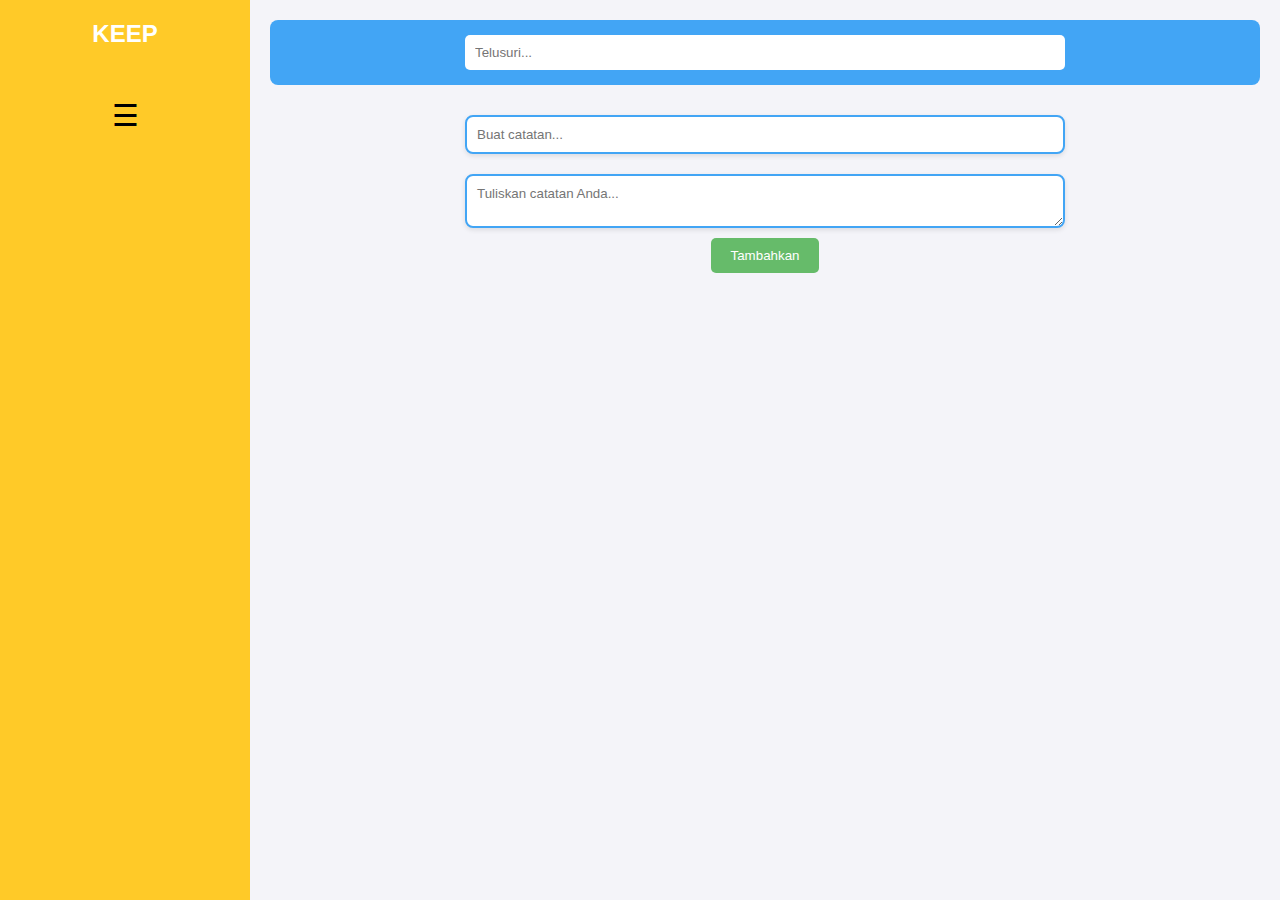
<file: index.html>
<!DOCTYPE html>
<html lang="en">
<head>
    <meta charset="UTF-8">
    <meta name="viewport" content="width=device-width, initial-scale=1.0">
    <title>Catatan - Colorful Keep Clone</title>
    <link rel="stylesheet" href="diarymemos.css">
</head>
<body>
    <aside class="sidebar">
        <h2>KEEP</h2>
        <div class="menu-icon" id="menu-icon">☰</div>
        <ul class="menu" id="menu">
            <li class="active" onclick="location.href='index.html'">📄 Catatan</li>
            <li onclick="location.href='reminders.html'">🔔 Pengingat</li>
            <li onclick="location.href='editlabel.html'">🖊 Edit Label</li>
            <li onclick="location.href='archive.html'">📥 Arsipkan</li>
            <li onclick="location.href='trash.html'">🗑 Sampah</li>
        </ul>
    </aside>

    <div class="main-content">
        <header class="navbar">
            <input type="text" id="search-bar" placeholder="Telusuri..." />
        </header>

        <section class="note-input">
            <input type="text" id="note-title" placeholder="Buat catatan..." />
            <textarea id="note-description" placeholder="Tuliskan catatan Anda..."></textarea>
            <button id="add-note-btn">Tambahkan</button>
        </section>

        <section class="notes-grid" id="notes-grid"></section>
    </div>

    <script src="diarymemos.js"></script>
</body>
</html>
</file>
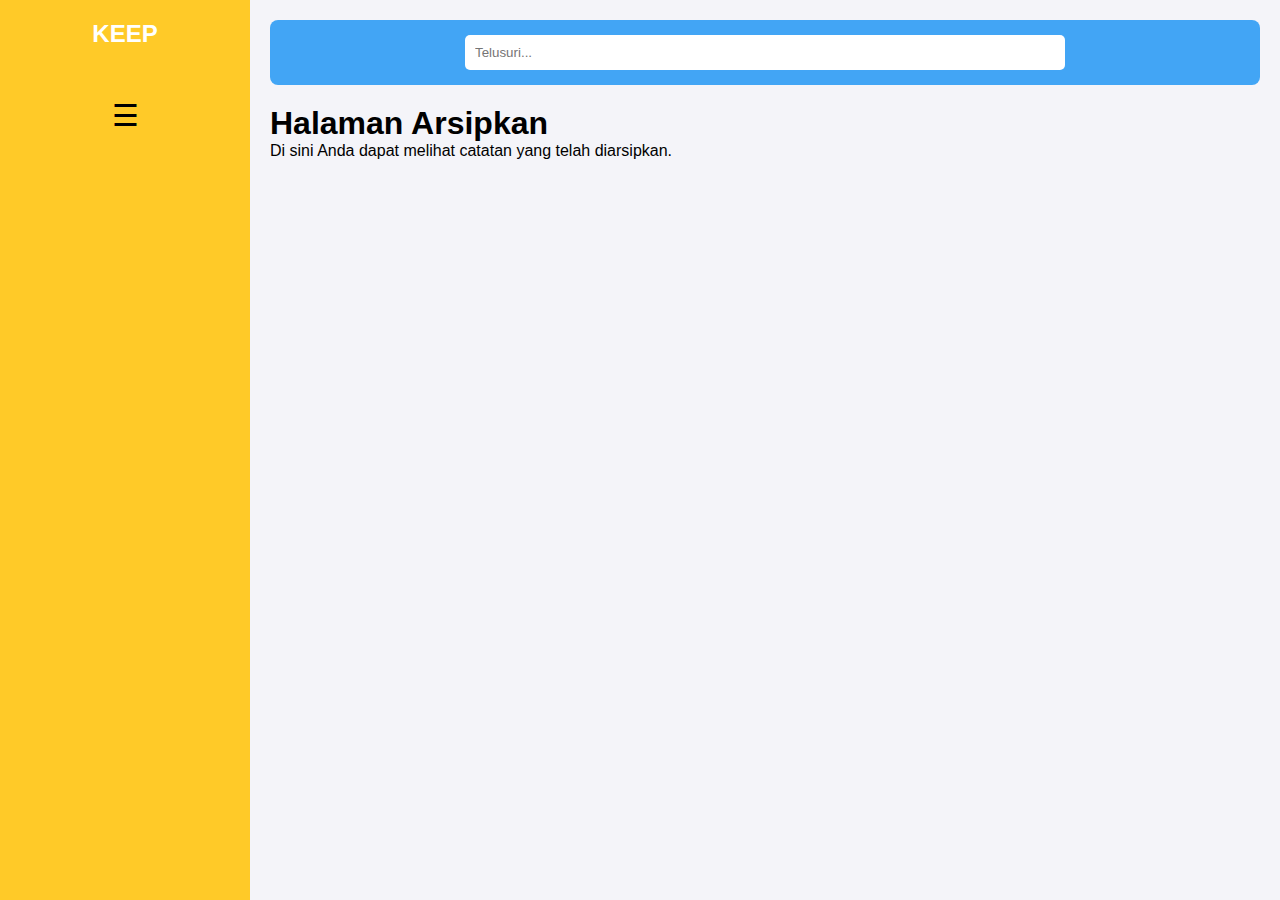
<file: archive.html>
<!DOCTYPE html>
<html lang="en">
<head>
    <meta charset="UTF-8">
    <meta name="viewport" content="width=device-width, initial-scale=1.0">
    <title>Arsipkan - Colorful Keep Clone</title>
    <link rel="stylesheet" href="diarymemos.css">
</head>
<body>
    <aside class="sidebar">
        <h2>KEEP</h2>
        <div class="menu-icon" id="menu-icon">☰</div>
        <ul class="menu" id="menu">
            <li onclick="location.href='index.html'">📄 Catatan</li>
            <li onclick="location.href='reminders.html'">🔔 Pengingat</li>
            <li onclick="location.href='editlabel.html'">🖊 Edit Label</li>
            <li class="active">📥 Arsipkan</li>
            <li onclick="location.href='trash.html'">🗑 Sampah</li>
        </ul>
    </aside>

    <div class="main-content">
        <header class="navbar">
            <input type="text" id="search-bar" placeholder="Telusuri..." />
        </header>

        <h1>Halaman Arsipkan</h1>
        <p>Di sini Anda dapat melihat catatan yang telah diarsipkan.</p>
        <!-- Implementasikan logika untuk mengarsipkan catatan di sini -->
    </div>

    <script src="diarymemos.js"></script>
</body>
</html>
</file>
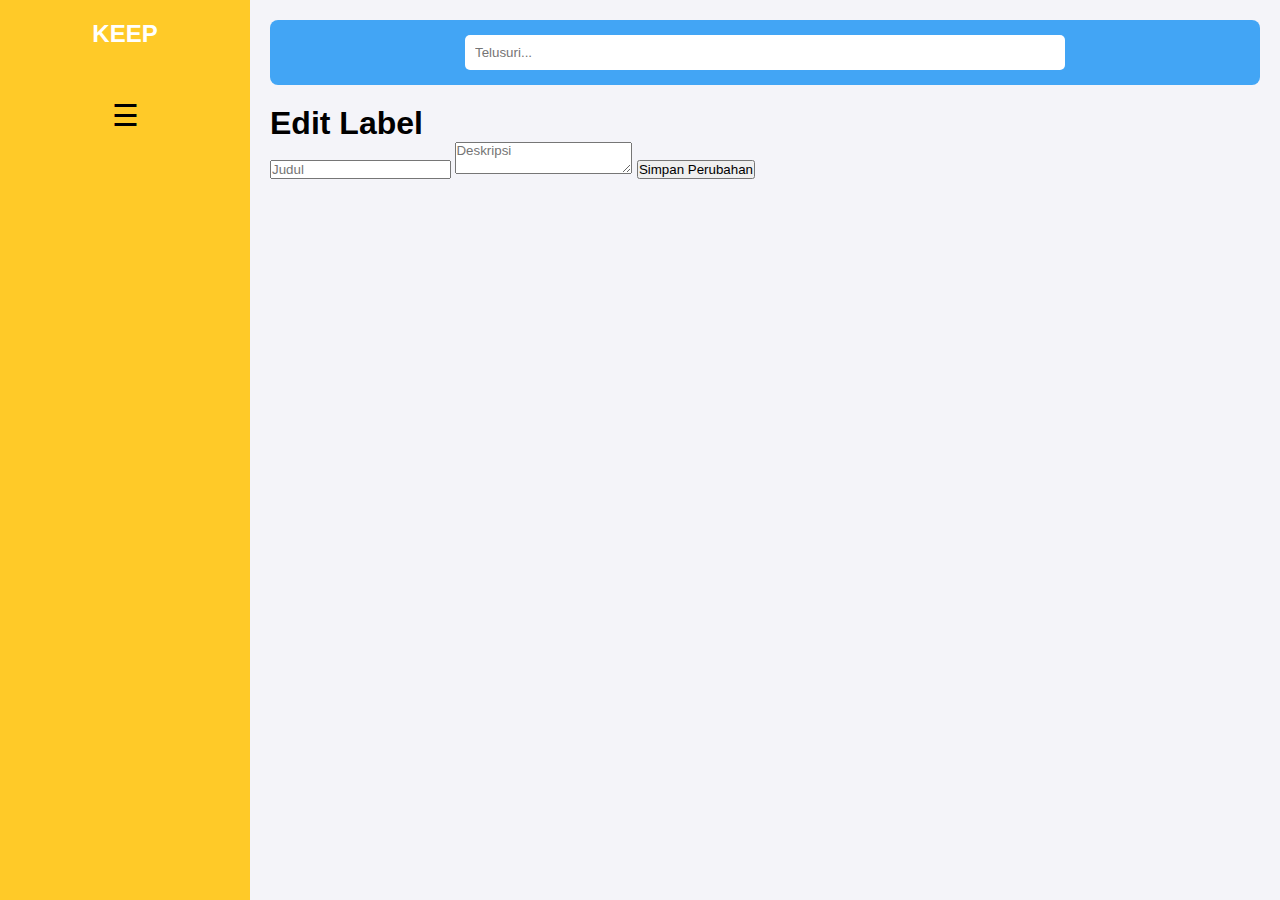
<file: editlabel.html>
<!DOCTYPE html>
<html lang="en">
<head>
    <meta charset="UTF-8">
    <meta name="viewport" content="width=device-width, initial-scale=1.0">
    <title>Edit Label - Colorful Keep Clone</title>
    <link rel="stylesheet" href="diarymemos.css">
</head>
<body>
    <aside class="sidebar">
        <h2>KEEP</h2>
        <div class="menu-icon" id="menu-icon">☰</div>
        <ul class="menu" id="menu">
            <li onclick="location.href='index.html'">📄 Catatan</li>
            <li onclick="location.href='reminders.html'">🔔 Pengingat</li>
            <li class="active">🖊 Edit Label</li>
            <li onclick="location.href='archive.html'">📥 Arsipkan</li>
            <li onclick="location.href='trash.html'">🗑 Sampah</li>
        </ul>
    </aside>

    <div class="main-content">
        <header class="navbar">
            <input type="text" id="search-bar" placeholder="Telusuri..." />
        </header>

        <h1>Edit Label</h1>
        <form id="edit-form">
            <input type="text" id="edit-title" placeholder="Judul" />
            <textarea id="edit-description" placeholder="Deskripsi"></textarea>
            <button type="submit">Simpan Perubahan</button>
        </form>
    </div>

    <script src="diarymemos.js"></script>
    <script>
        // Function to get query parameters
        function getQueryParams() {
            const params = {};
            const queryString = window.location.search.substring(1);
            const regex = /([^&=]+)=([^&]*)/g;
            let m;

            while (m = regex.exec(queryString)) {
                params[decodeURIComponent(m[1])] = decodeURIComponent(m[2]);
            }
            return params;
        }

        // Get parameters and populate the form
        const params = getQueryParams();
        document.getElementById("edit-title").value = params.title || '';
        document.getElementById("edit-description").value = params.description || '';

        // Handle form submission
        document.getElementById("edit-form").addEventListener("submit", function(event) {
            event.preventDefault(); // Prevent the default form submission
            // Here you can implement the logic to save the edited note
            alert("Perubahan disimpan!");
            window.location.href = "index.html"; // Redirect back to the main page
        });
    </script>
</body>
</html>
</file>
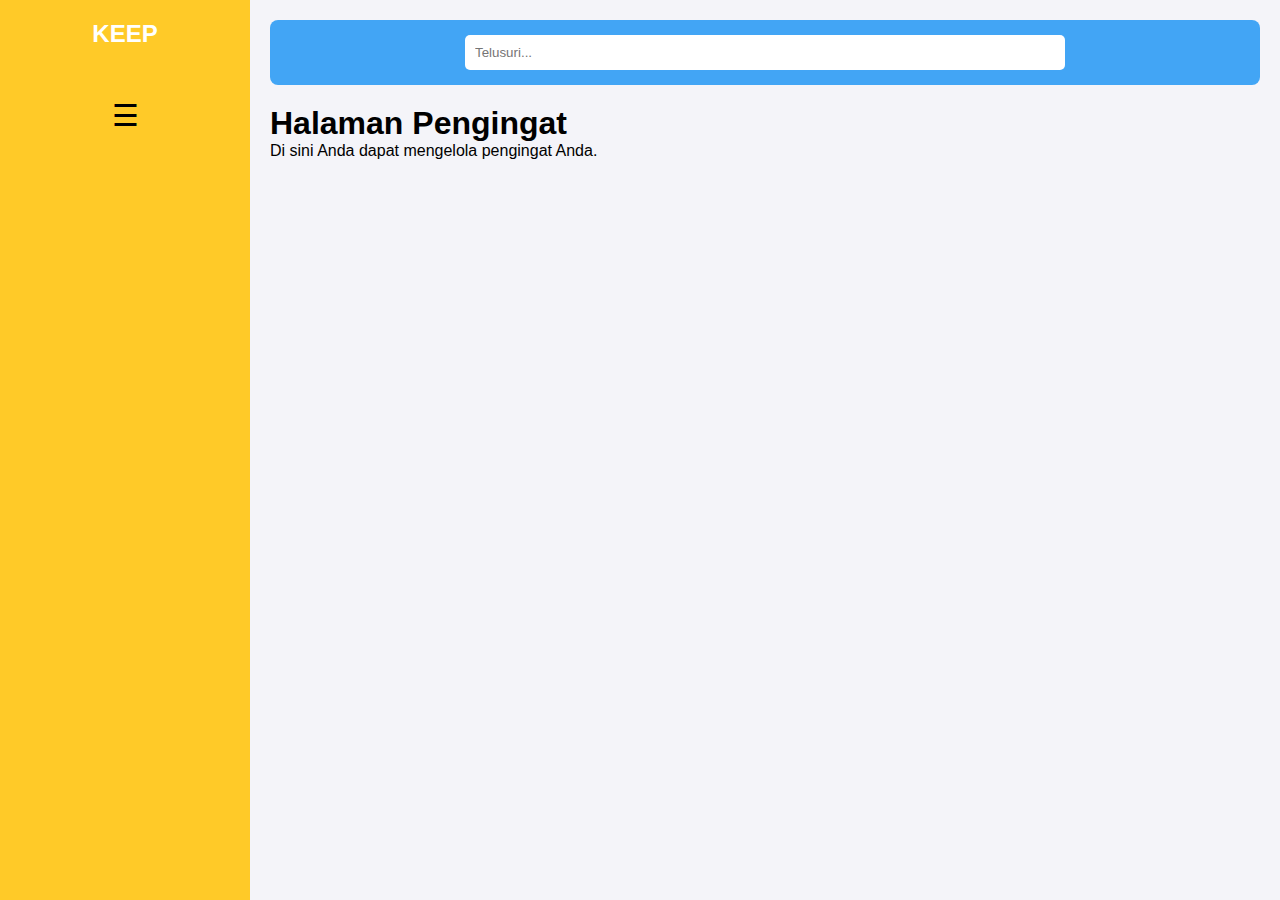
<file: reminders.html>
<!DOCTYPE html>
<html lang="en">
<head>
    <meta charset="UTF-8">
    <meta name="viewport" content="width=device-width, initial-scale=1.0">
    <title>Pengingat - Colorful Keep Clone</title>
    <link rel="stylesheet" href="diarymemos.css">
</head>
<body>
    <aside class="sidebar">
        <h2>KEEP</h2>
        <div class="menu-icon" id="menu-icon">☰</div>
        <ul class="menu" id="menu">
            <li onclick="location.href='index.html'">📄 Catatan</li>
            <li class="active">🔔 Pengingat</li>
            <li onclick="location.href='editlabel.html'">🖊 Edit Label</li>
            <li onclick="location.href='archive.html'">📥 Arsipkan</li>
            <li onclick="location.href='trash.html'">🗑 Sampah</li>
        </ul>
    </aside>

    <div class="main-content">
        <header class="navbar">
            <input type="text" id="search-bar" placeholder="Telusuri..." />
        </header>

        <h1>Halaman Pengingat</h1>
        <p>Di sini Anda dapat mengelola pengingat Anda.</p>
    </div>

    <script src="diarymemos.js"></script>
</body>
</html>
</file>
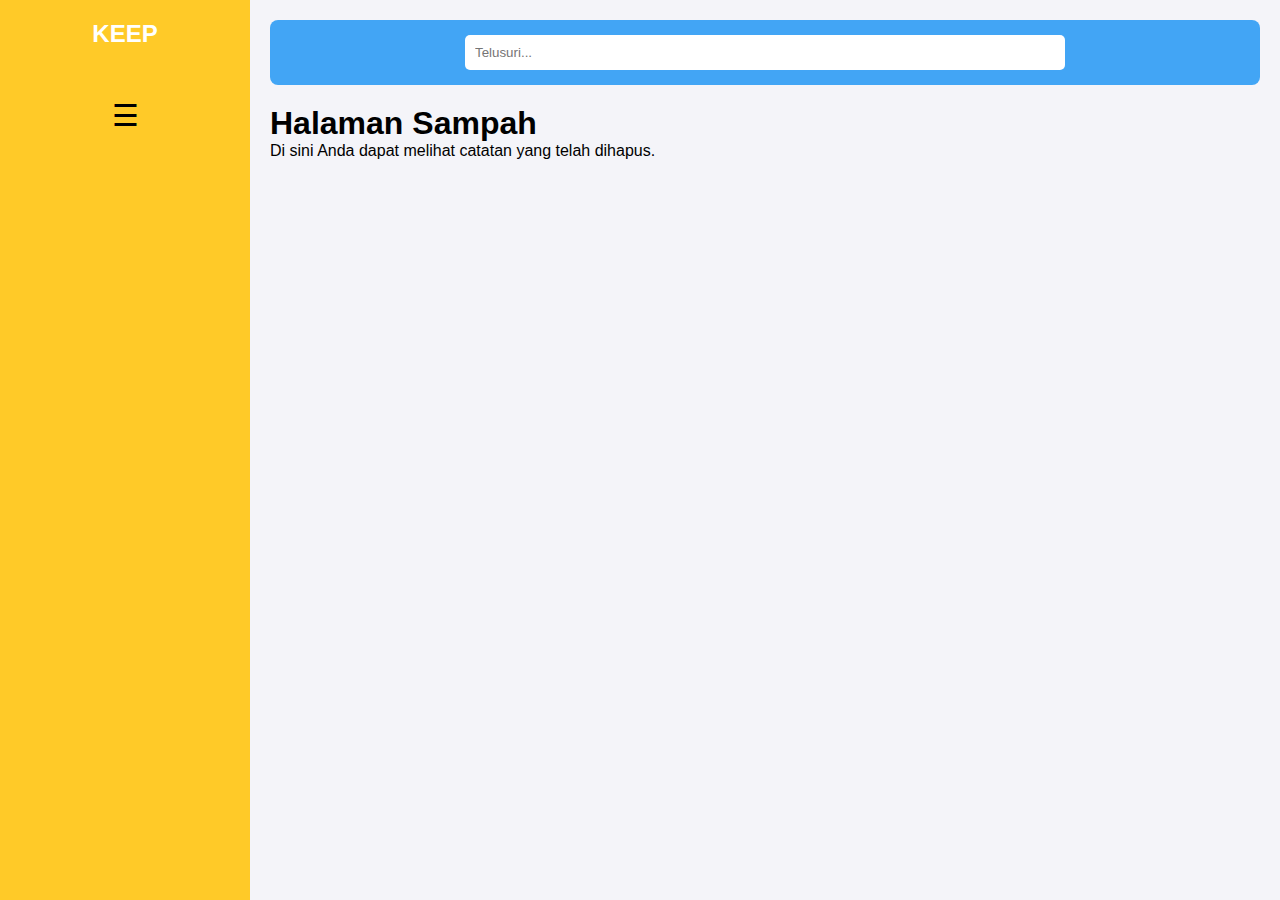
<file: trash.html>
<!DOCTYPE html>
<html lang="en">
<head>
    <meta charset="UTF-8">
    <meta name="viewport" content="width=device-width, initial-scale=1.0">
    <title>Sampah - Colorful Keep Clone</title>
    <link rel="stylesheet" href="diarymemos.css">
</head>
<body>
    <aside class="sidebar">
        <h2>KEEP</h2>
        <div class="menu-icon" id="menu-icon">☰</div>
        <ul class="menu" id="menu">
            <li onclick="location.href='index.html'">📄 Catatan</li>
            <li onclick="location.href='reminders.html'">🔔 Pengingat</li>
            <li onclick="location.href='editlabel.html'">🖊 Edit Label</li>
            <li onclick="location.href='archive.html'">📥 Arsipkan</li>
            <li class="active">🗑 Sampah</li>
        </ul>
    </aside>

    <div class="main-content">
        <header class="navbar">
            <input type="text" id="search-bar" placeholder="Telusuri..." />
        </header>

        <h1>Halaman Sampah</h1>
        <p>Di sini Anda dapat melihat catatan yang telah dihapus.</p>
    </div>

    <script src="diarymemos.js"></script>
</body>
</html>
</file>
<file: diarymemos.css>
/* Global Styling */
* {
    margin: 0;
    padding: 0;
    box-sizing: border-box;
    font-family: 'Segoe UI', sans-serif;
}

body {
    display: flex;
    min-height: 100vh;
    background-color: #f4f4f9;
}

/* Sidebar Styling */
.sidebar {
    background-color: #ffca28;
    width: 250px; /* Width for the sidebar */
    position: fixed;
    top: 0;
    left: 0; /* Sidebar always visible */
    height: 100%;
    z-index: 1000;
}

.sidebar h2 {
    color: #fff;
    margin-bottom: 20px;
    font-size: 24px;
    padding: 20px;
    text-align: center;
}

.menu-icon {
    font-size: 30px;
    text-align: center;
    cursor: pointer;
    padding: 10px;
}

/* Menu Styling */
.menu {
    list-style: none;
    padding: 0;
    display: none; /* Hide menu by default */
    transition: max-height 0.5s ease; /* Smooth transition for dropdown */
    margin-bottom: 10px; /* Add some space below the menu */
}

.menu li {
    padding: 15px;
    font-size: 18px;
    color: #333;
    background-color: #ffe082;
    border-radius: 5px;
    margin-bottom: 10px;
    cursor: pointer;
    padding-left: 30px;
}

.menu li:hover {
    background-color: #ffd54f;
}

/* Main Content Styling */
.main-content {
    flex: 1;
    padding: 20px;
    margin-left: 250px; /* Adjust margin to prevent overlap with sidebar */
    transition: margin-left 0.5s;
}

/* Navbar Styling */
.navbar {
    background-color: #42a5f5;
    padding: 15px;
    border-radius: 8px;
    display: flex;
    justify-content: center;
    margin-bottom: 20px;
}

.navbar input {
    width: 100%;
    max-width: 600px;
    padding: 10px;
    border-radius: 5px;
    border: none;
}

/* Note Input Form */
.note-input {
    display: flex;
    flex-direction: column;
    align-items: center;
    margin-bottom: 30px;
}

.note-input input,
.note-input textarea {
    width: 90%;
    max-width: 600px;
    padding: 10px;
    margin: 10px 0;
    border: 2px solid #42a5f5;
    border-radius: 8px;
    background-color: #ffffff;
    box-shadow: 0 2px 5px rgba(0, 0, 0, 0.1);
}

.note-input button {
    padding: 10px 20px;
    border: none;
    background-color: #66bb6a;
    color: white;
    border-radius: 5px;
    cursor: pointer;
    transition: background-color 0.3s;
}

.note-input button:hover {
    background-color: #43a047;
}

/* Notes Grid */
.notes-grid {
    display: grid;
    grid-template-columns: repeat(auto-fill, minmax(250px, 1fr));
    gap: 20px;
}

.note-card {
    background-color: #fff;
    border-radius: 8px;
    padding: 15px;
    box-shadow: 0 4px 8px rgba(0, 0, 0, 0.1);
    transition: transform 0.2s;
    word-wrap: break-word;
    position: relative;
}

.note-card h2 {
    margin-bottom: 10px;
    font-size: 20px;
    color: #333;
}

.note-card p {
    font-size: 14px;
    color: #666;
}

.note-card:hover {
    transform: translateY(-5px);
}

/* Three Dots Button */
.dots-btn {
    position: absolute;
    top: 10px;
    right: 10px;
    background: none;
    border: none;
    font-size: 20px;
    cursor: pointer;
}

/* Dropdown Menu */
.dropdown-menu {
    position: absolute;
    top: 30px;
    right: 10px;
    background-color: white;
    border: 1px solid #ddd;
    border-radius: 5px;
    box-shadow: 0 4px 6px rgba(0, 0, 0, 0.1);
    display: none;
}

.dropdown-menu button {
    display: block;
    background: none;
    border: none;
    padding: 10px;
    width: 100px;
    text-align: left;
    cursor: pointer;
}

.dropdown-menu button:hover {
    background-color: #f0f0f0;
}

/* Delete Button */
.delete-btn {
    background-color: #e57373;
    border: none;
    padding: 5px;
    color: white;
    border-radius: 3px;
    cursor: pointer;
    font-size: 14px;
}

.delete-btn:hover {
    background-color: #d32f2f;
}

/* Responsive Design */
@media (max-width: 768px) {
    .navbar {
        margin-bottom: 10px;
    }

    .note-input input,
    .note-input textarea {
        width: 100%;
    }
}

.menu li.active {
    background-color: #ffd54f; /* Background color for active menu item */
    color: #000; /* Text color for active menu item */
}
</file>
